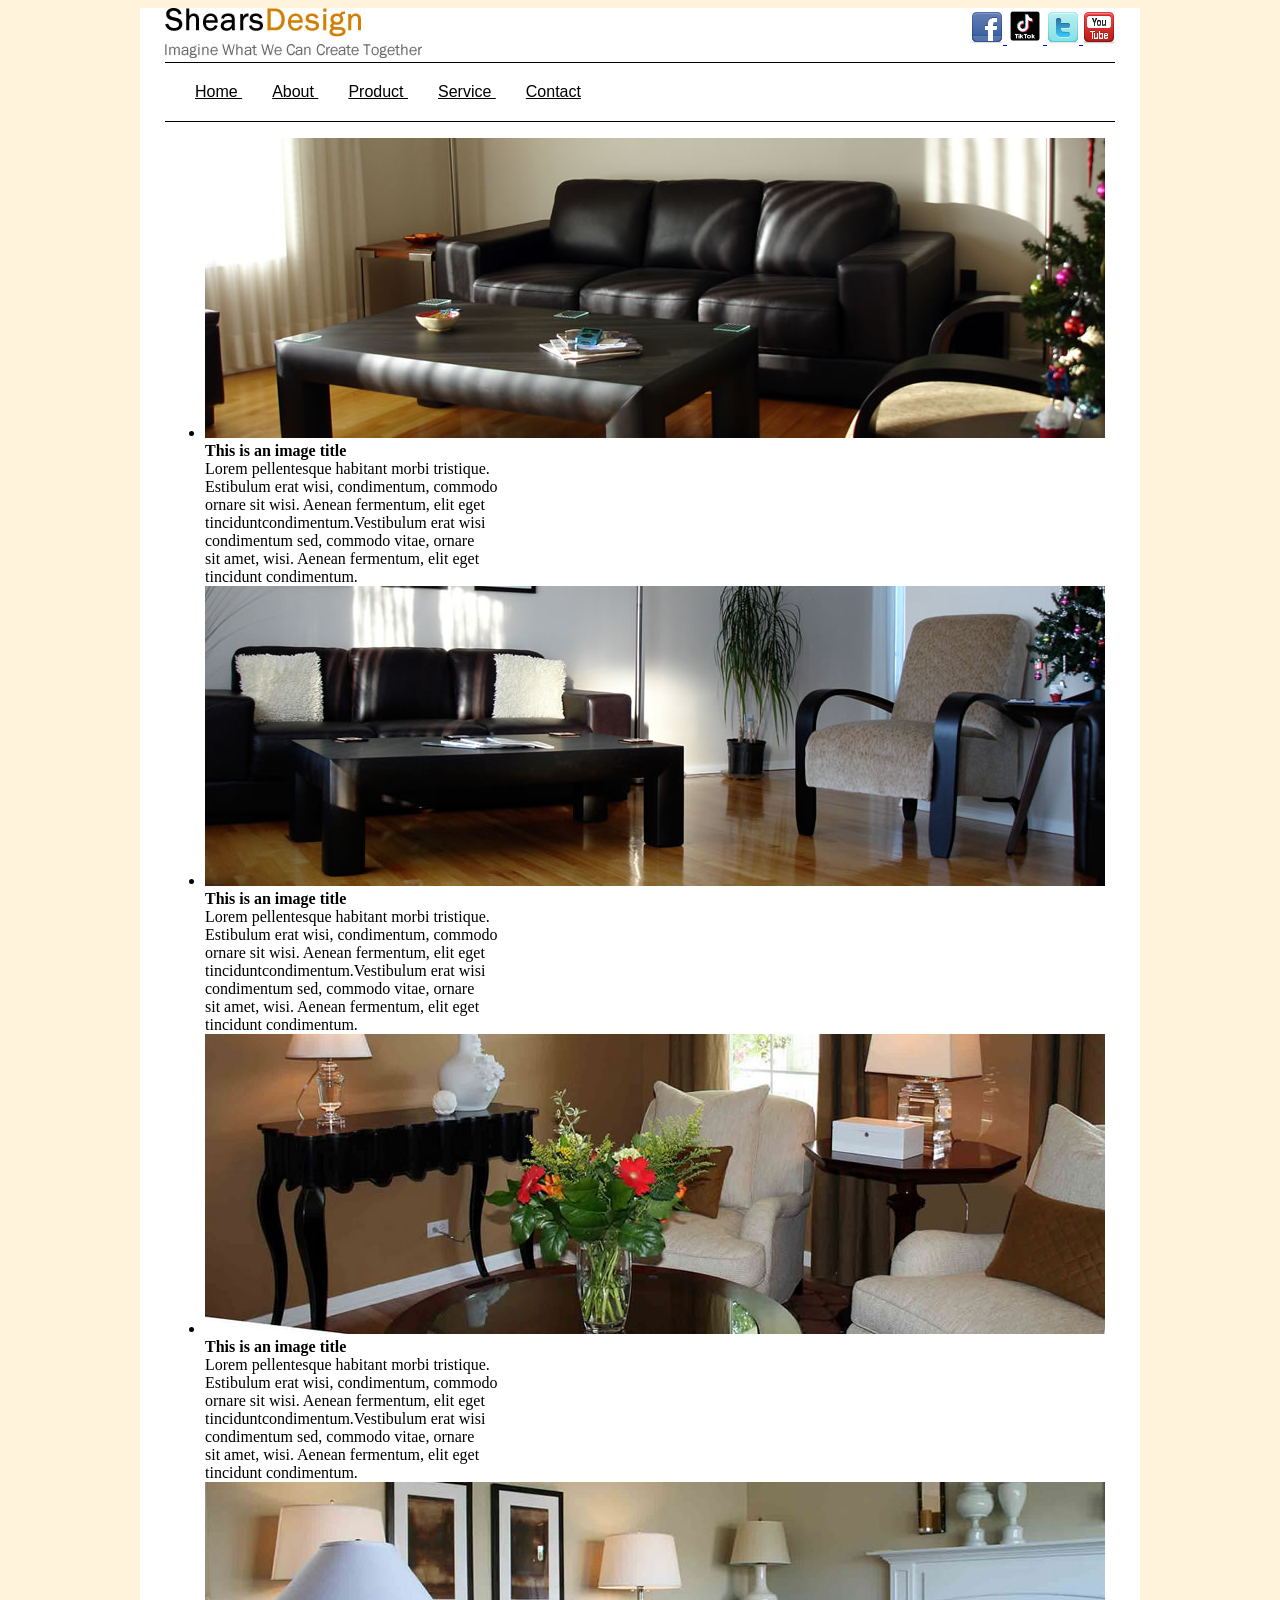
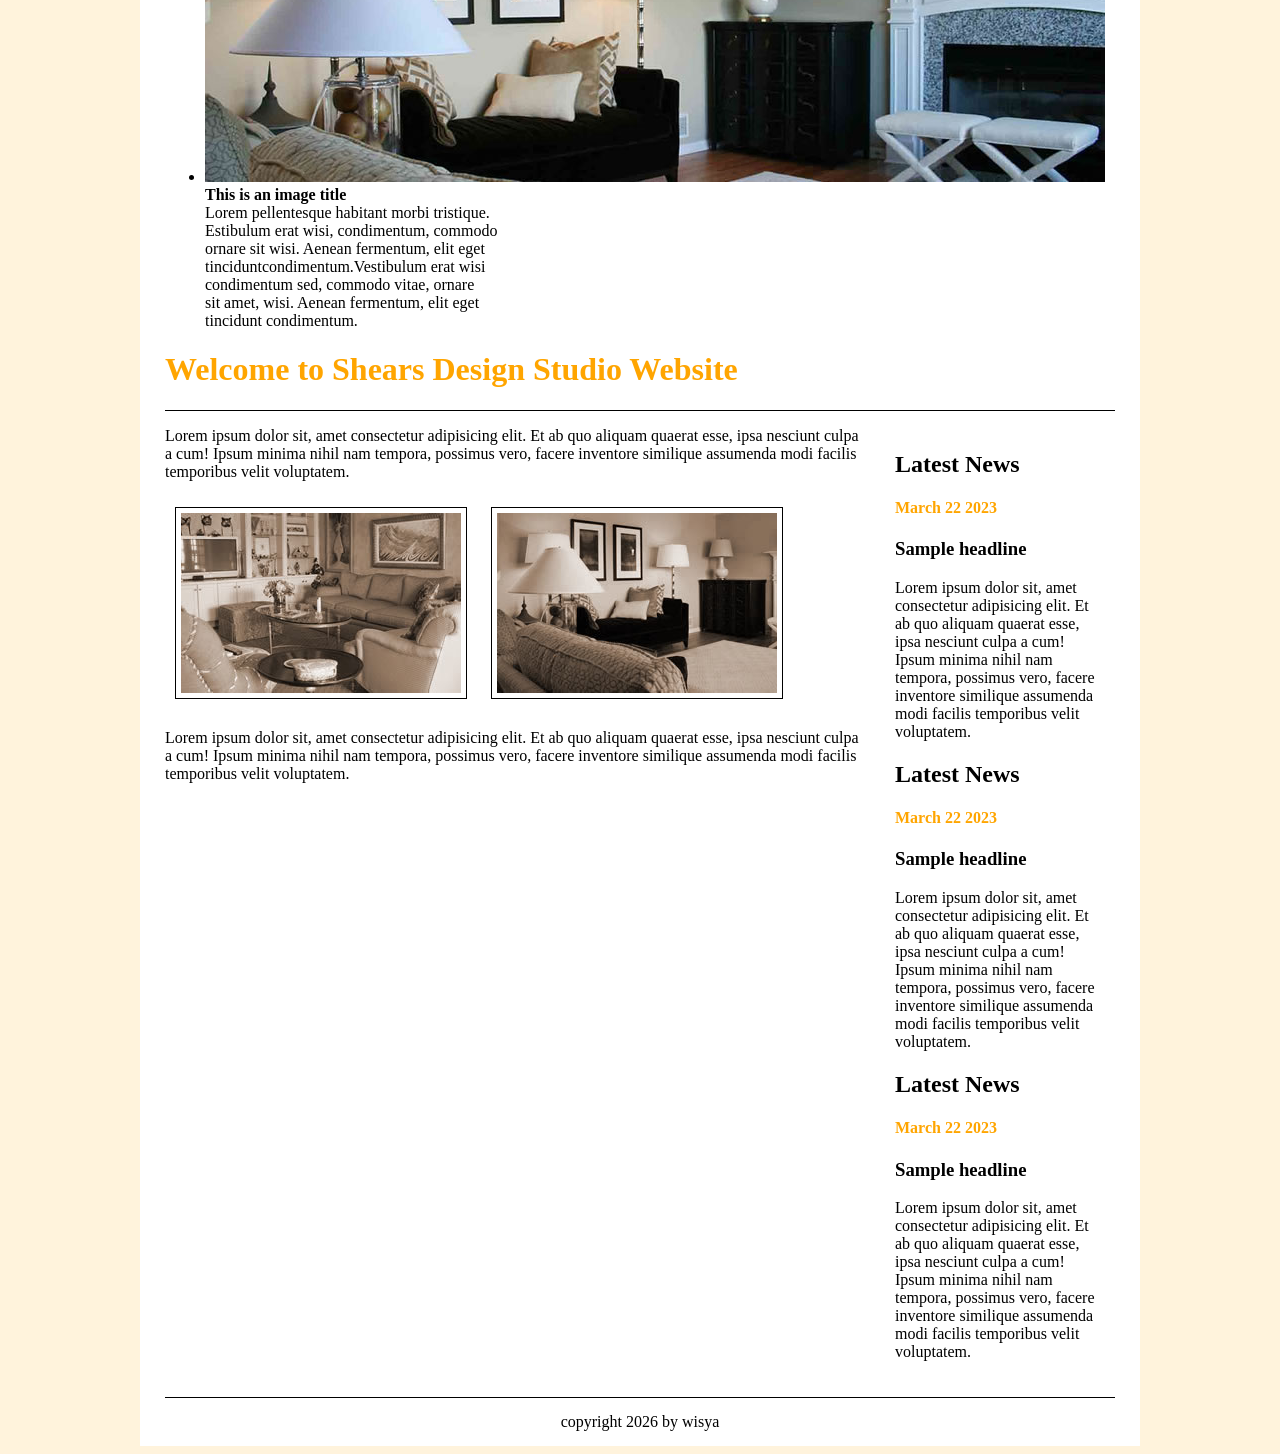
<file: index.html>
<!doctype html>
<html>
<head>
    <title>index</title>

    <link href="CSS\style.css" type="text/css" rel="stylesheet">


    <script type="text/javascript" src="JS\jquery.js"></script>
	<script type="text/javascript" src="JS\slider.js"></script>

  <link href="C:\Users\User\OneDrive\Desktop\NMC 302(web)\JS\plugins\banner-slider\css\slider.css" rel="stylesheet" type="text/css" media="screen">

    <script type="text/javascript"> 
		$(document).ready(function() {
			$('#slider').s3Slider({
				timeOut: 3000
			});
		});
	</script>

</head>

<body>
    <div id="kotak2">
      <div id="kotak">
      <div id="Logo">
        <img src="IMG\logo\shears-logo.jpg"
        alt="logo">
    </div>

    <div id="Icon">
    <a href="facebook.com"> <img src="IMG\logo\facebook_32.png" alt="FB"> </a>
    <a href="tiktok.com"> <img src="IMG\logo\tiktok.png" width="36px" alt="TIKTOK"> </a>
    <a href="twitter.com"> <img src="IMG\logo\twitter_32.png" alt="twitter"> </a>
    <a href="youtube.com"> <img src="IMG\logo\youtube_32.png" alt="youtube"></a>
    </div>

    <div id="Navication">
    <a href="index.html"> Home </a>
    <a href="about.html"> About </a>
    <a href="produce.html"> Product </a>
    <a href="service.html"> Service </a>
    <a href="contact.html"> Contact </a>
    </div>


 <div id="slider">

		<ul id="sliderContent">
					
			<li class="sliderImage">
				<a href=""><img src="IMG/banner/b1.jpg" /></a>
				<span class="top"><strong>This is an image title</strong>
          <br />Lorem pellentesque habitant morbi tristique.
          <br />Estibulum erat wisi, condimentum, commodo 
          <br />ornare sit wisi. Aenean fermentum, elit eget
          <br />tinciduntcondimentum.Vestibulum erat wisi
          <br />condimentum sed, commodo vitae, ornare 
          <br />sit amet, wisi. Aenean fermentum, elit eget 
          <br />tincidunt condimentum.</span>
			</li>

      <li class="sliderImage">
				<a href=""><img src="IMG\banner\b2.jpg" /></a>
				<span class="top"><strong>This is an image title</strong>
          <br />Lorem pellentesque habitant morbi tristique.
          <br />Estibulum erat wisi, condimentum, commodo 
          <br />ornare sit wisi. Aenean fermentum, elit eget
          <br />tinciduntcondimentum.Vestibulum erat wisi
          <br />condimentum sed, commodo vitae, ornare
           <br />sit amet, wisi. Aenean fermentum, elit eget 
           <br />tincidunt condimentum.</span>
			</li>
			
			
			<li class="sliderImage">
				<img src="IMG\banner\b3.jpg" /> </a>
				<span class="top"><strong>This is an image title</strong>
          <br />Lorem pellentesque habitant morbi tristique.
          <br />Estibulum erat wisi, condimentum, commodo 
          <br />ornare sit wisi. Aenean fermentum, elit eget
          <br />tinciduntcondimentum.Vestibulum erat wisi
          <br />condimentum sed, commodo vitae, ornare
           <br />sit amet, wisi. Aenean fermentum, elit eget
            <br />tincidunt condimentum.</span>
			</li>

      		
			<li class="sliderImage">
				<img src="IMG\banner\b4.jpg" /> </a>
				<span class="top"><strong>This is an image title</strong>
          <br />Lorem pellentesque habitant morbi tristique.
          <br />Estibulum erat wisi, condimentum, commodo 
          <br />ornare sit wisi. Aenean fermentum, elit eget
          <br />tinciduntcondimentum.Vestibulum erat wisi
          <br />condimentum sed, commodo vitae, ornare 
          <br />sit amet, wisi. Aenean fermentum, elit eget 
          <br />tincidunt condimentum.</span>
			</li>

			<div class="clear sliderImage"></div>
		</ul>
	
	</div>


    <div id="Title">
    <h1> Welcome to Shears Design Studio Website</h1>
    </div>

    <div id="LeftContent">
    <p>Lorem ipsum dolor sit, amet consectetur adipisicing elit. Et ab quo aliquam quaerat esse, 
      ipsa nesciunt culpa a cum! Ipsum minima nihil nam tempora, possimus vero, 
      facere inventore similique assumenda modi facilis temporibus velit voluptatem.</p>

     <img src="IMG\small5-bw.jpg">
     <img src="IMG\small6-bw.jpg">

 <p>Lorem ipsum dolor sit, amet consectetur adipisicing elit. Et ab quo aliquam quaerat esse,
   ipsa nesciunt culpa a cum! Ipsum minima nihil nam tempora, possimus vero,
   facere inventore similique assumenda modi facilis temporibus velit voluptatem.</p>
    </div>

 <div id="RightContent">

 <h2>Latest News</h2>
 <h4>March 22 2023</h4>
 <h3>Sample headline</h3>
   <p>Lorem ipsum dolor sit, amet consectetur adipisicing elit. Et ab quo aliquam quaerat esse, ipsa nesciunt culpa a cum! Ipsum minima nihil nam tempora, possimus vero, facere inventore similique assumenda modi facilis temporibus velit voluptatem.</p>

   <h2>Latest News</h2>
 <h4>March 22 2023</h4>
 <h3>Sample headline</h3>
   <p>Lorem ipsum dolor sit, amet consectetur adipisicing elit. Et ab quo aliquam quaerat esse, ipsa nesciunt culpa a cum! Ipsum minima nihil nam tempora, possimus vero, facere inventore similique assumenda modi facilis temporibus velit voluptatem.</p>

   <h2>Latest News</h2>
 <h4>March 22 2023</h4>
 <h3>Sample headline</h3>
   <p>Lorem ipsum dolor sit, amet consectetur adipisicing elit. Et ab quo aliquam quaerat esse, ipsa nesciunt culpa a cum! Ipsum minima nihil nam tempora, possimus vero, facere inventore similique assumenda modi facilis temporibus velit voluptatem.</p>
 </div>

   <footer>copyright 2026 by wisya</footer>

      </div>
    </div>
    </div>
   </body>
</html>
</file>
